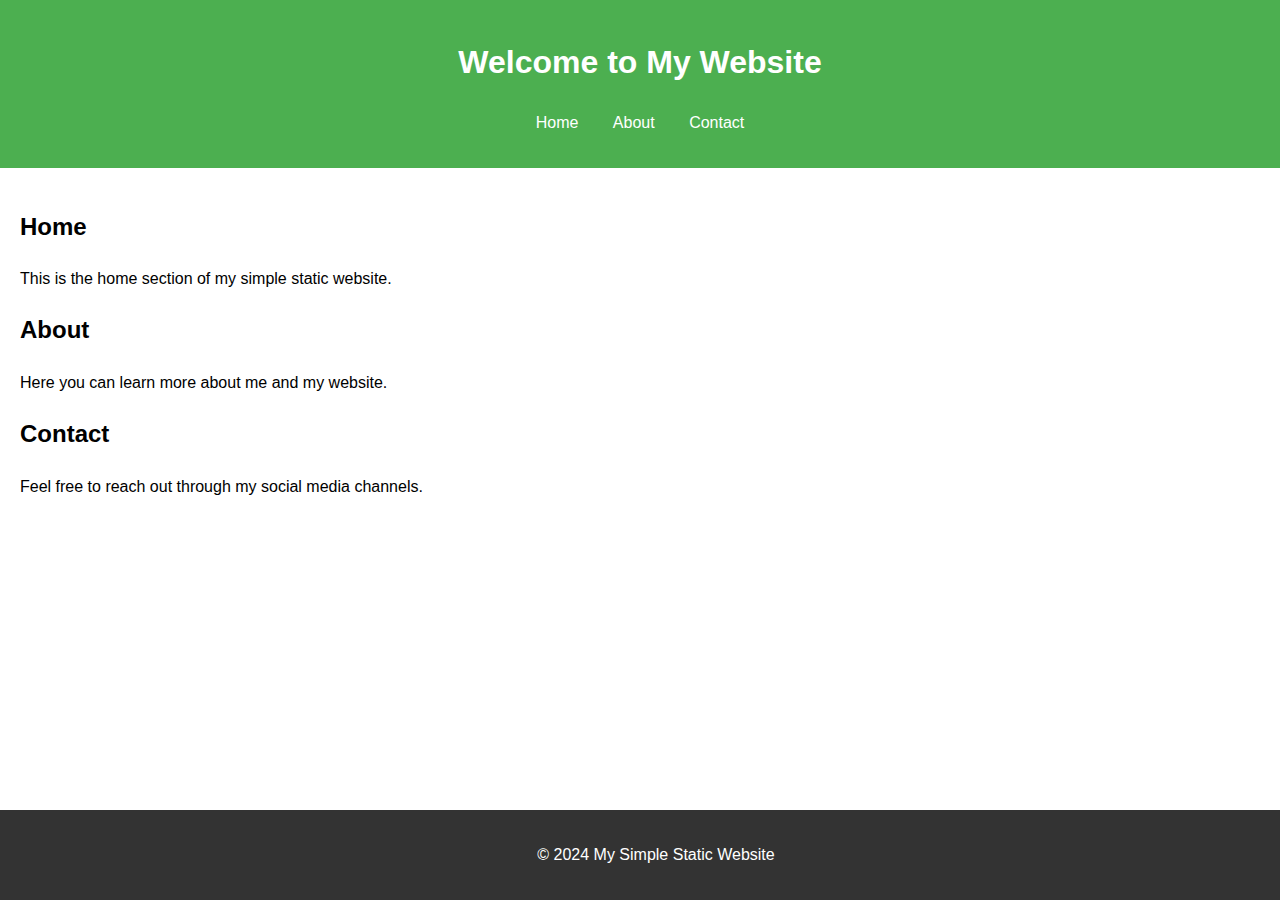
<file: index.html>
<!DOCTYPE html>
<html lang="en">
<head>
    <meta charset="UTF-8">
    <meta name="viewport" content="width=device-width, initial-scale=1.0">
    <title>My Simple Static Website</title>
    <link rel="stylesheet" href="styles.css">
</head>
<body>
    <header>
        <h1>Welcome to My Website</h1>
        <nav>
            <ul>
                <li><a href="home.html">Home</a></li>
                <li><a href="about.html">About</a></li>
                <li><a href="contact.html">Contact</a></li>
            </ul>
        </nav>
    </header>
    <main>
        <section id="home">
            <h2>Home</h2>
            <p>This is the home section of my simple static website.</p>
        </section>
        <section id="about">
            <h2>About</h2>
            <p>Here you can learn more about me and my website.</p>
        </section>
        <section id="contact">
            <h2>Contact</h2>
            <p>Feel free to reach out through my social media channels.</p>
        </section>
    </main>
    <footer>
        <p>&copy; 2024 My Simple Static Website</p>
    </footer>
</body>
</html>
</file>
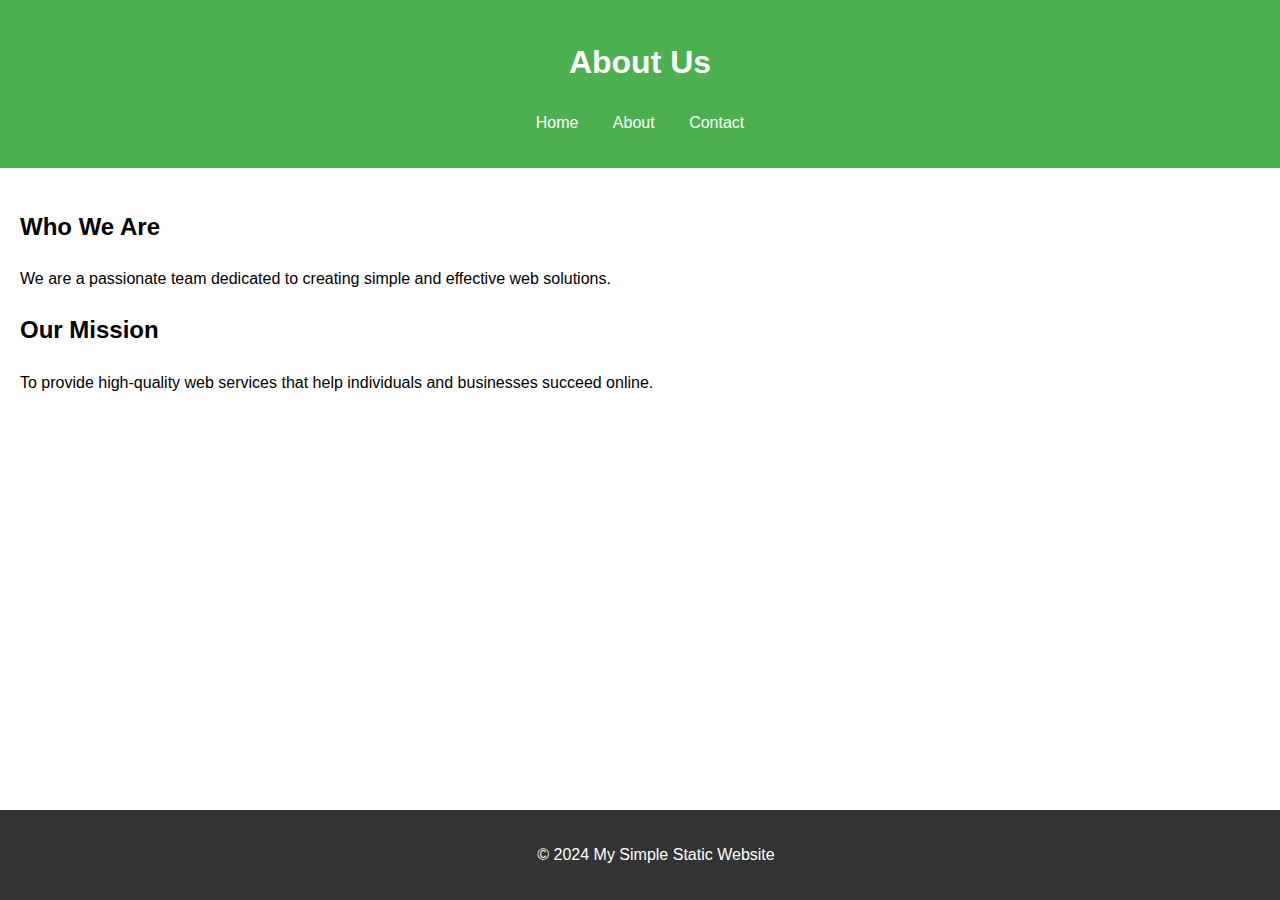
<file: about.html>
<!DOCTYPE html>
<html lang="en">
<head>
    <meta charset="UTF-8">
    <meta name="viewport" content="width=device-width, initial-scale=1.0">
    <title>About - My Simple Static Website</title>
    <link rel="stylesheet" href="styles.css">
</head>
<body>
    <header>
        <h1>About Us</h1>
        <nav>
            <ul>
                <li><a href="index.html">Home</a></li>
                <li><a href="about.html">About</a></li>
                <li><a href="contact.html">Contact</a></li>
            </ul>
        </nav>
    </header>
    <main>
        <section>
            <h2>Who We Are</h2>
            <p>We are a passionate team dedicated to creating simple and effective web solutions.</p>
            <h2>Our Mission</h2>
            <p>To provide high-quality web services that help individuals and businesses succeed online.</p>
        </section>
    </main>
    <footer>
        <p>&copy; 2024 My Simple Static Website</p>
    </footer>
</body>
</html>
</file>
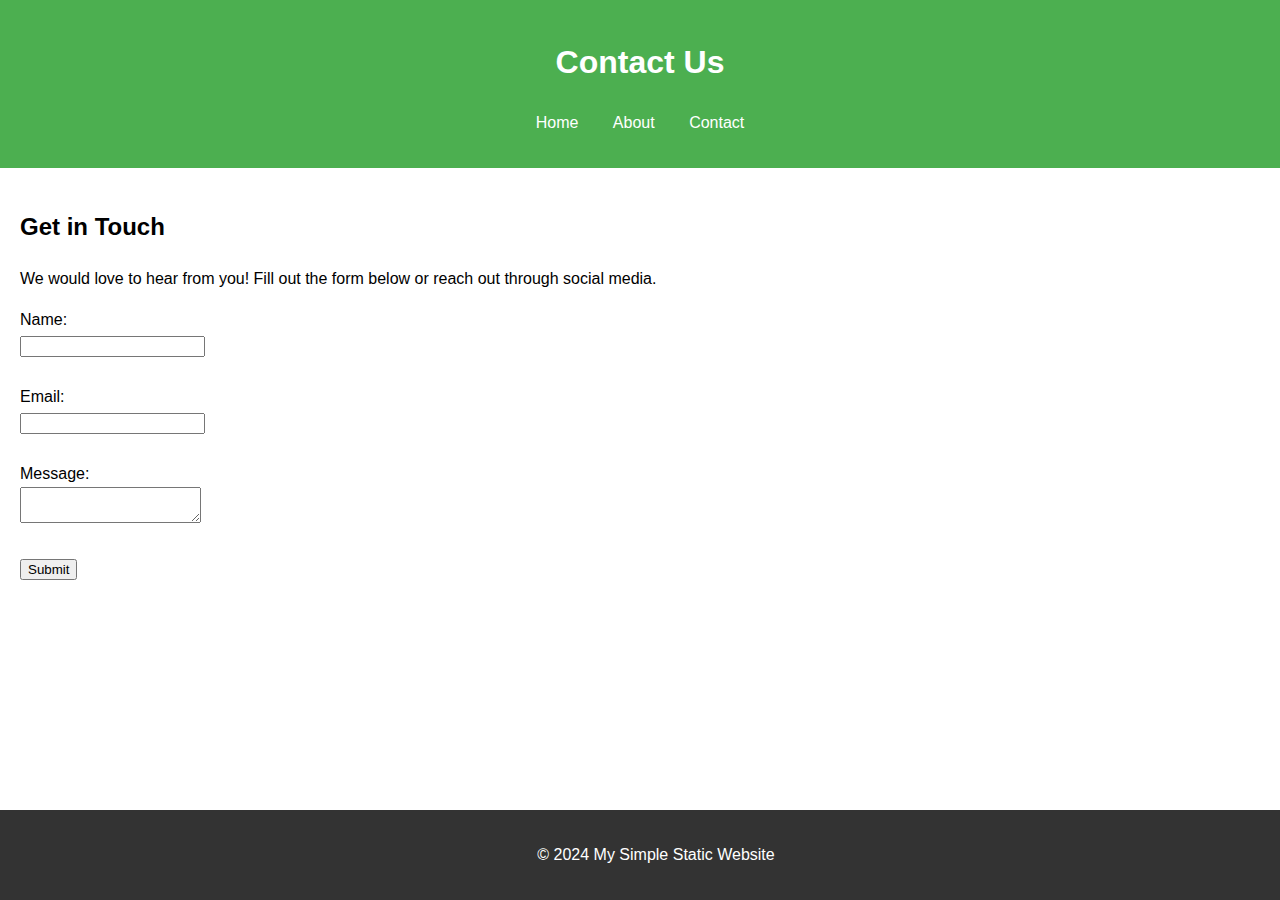
<file: contact.html>
<!DOCTYPE html>
<html lang="en">
<head>
    <meta charset="UTF-8">
    <meta name="viewport" content="width=device-width, initial-scale=1.0">
    <title>Contact Us - My Simple Static Website</title>
    <link rel="stylesheet" href="styles.css">
</head>
<body>
    <header>
        <h1>Contact Us</h1>
        <nav>
            <ul>
                <li><a href="index.html">Home</a></li>
                <li><a href="about.html">About</a></li>
                <li><a href="contact.html">Contact</a></li>
            </ul>
        </nav>
    </header>
    <main>
        <section>
            <h2>Get in Touch</h2>
            <p>We would love to hear from you! Fill out the form below or reach out through social media.</p>
            <form>
                <label for="name">Name:</label><br>
                <input type="text" id="name" name="name" required><br><br>
                
                <label for="email">Email:</label><br>
                <input type="email" id="email" name="email" required><br><br>
                
                <label for="message">Message:</label><br>
                <textarea id="message" name="message" required></textarea><br><br>
                
                <input type="submit" value="Submit">
            </form>
        </section>
    </main>
    <footer>
        <p>&copy; 2024 My Simple Static Website</p>
    </footer>
</body>
</html>
</file>
<file: styles.css>
body {
    font-family: Arial, sans-serif;
    margin: 0;
    padding: 0;
    line-height: 1.6;
}

header {
    background: #4CAF50;
    color: #fff;
    padding: 1rem;
    text-align: center;
}

nav ul {
    list-style: none;
    padding: 0;
}

nav ul li {
    display: inline;
    margin: 0 15px;
}

nav a {
    color: white;
    text-decoration: none;
}

main {
    padding: 20px;
}

section {
    margin-bottom: 20px;
}

footer {
    background: #333;
    color: #fff;
    text-align: center;
    padding: 1rem;
    position: absolute;
    bottom: 0;
    width: 100%;
}
</file>
